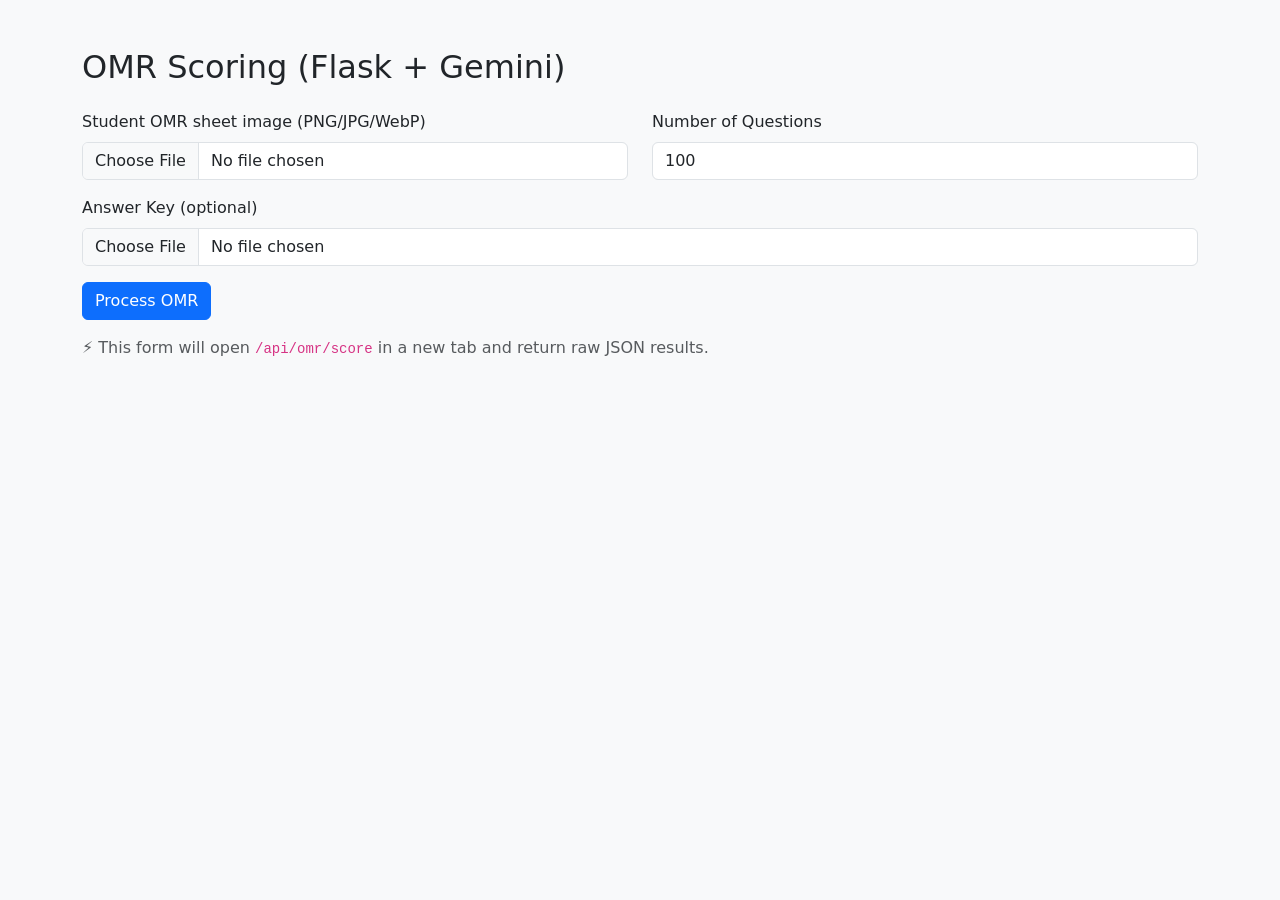
<file: templates/index.html>
<!DOCTYPE html>
<html lang="en">
<head>
  <meta charset="UTF-8">
  <title>OMR Scoring (Flask + Gemini)</title>
  <link rel="stylesheet" href="https://cdn.jsdelivr.net/npm/bootstrap@5.3.0/dist/css/bootstrap.min.css">
</head>
<body class="bg-light">
  <div class="container py-5">
    <h2 class="mb-4">OMR Scoring (Flask + Gemini)</h2>

    <!-- ✅ Correct field names -->
    <form id="omrForm" action="/api/omr/score" method="post" enctype="multipart/form-data" target="_blank">
      <div class="row mb-3">
        <div class="col-md-6">
          <label class="form-label">Student OMR sheet image (PNG/JPG/WebP)</label>
          <input type="file" name="omr_image" class="form-control" required>
        </div>
        <div class="col-md-6">
          <label class="form-label">Number of Questions</label>
          <input type="number" name="num_questions" class="form-control" value="100" min="1" max="300">
        </div>
      </div>

      <div class="mb-3">
        <label class="form-label">Answer Key (optional)</label>
        <input type="file" name="answer_key_omr" class="form-control" required>
      </div>

      <button type="submit" class="btn btn-primary">Process OMR</button>
    </form>

    <p class="mt-3 text-muted">
      ⚡ This form will open <code>/api/omr/score</code> in a new tab and return raw JSON results.
    </p>
  </div>
</body>
</html>
</file>
